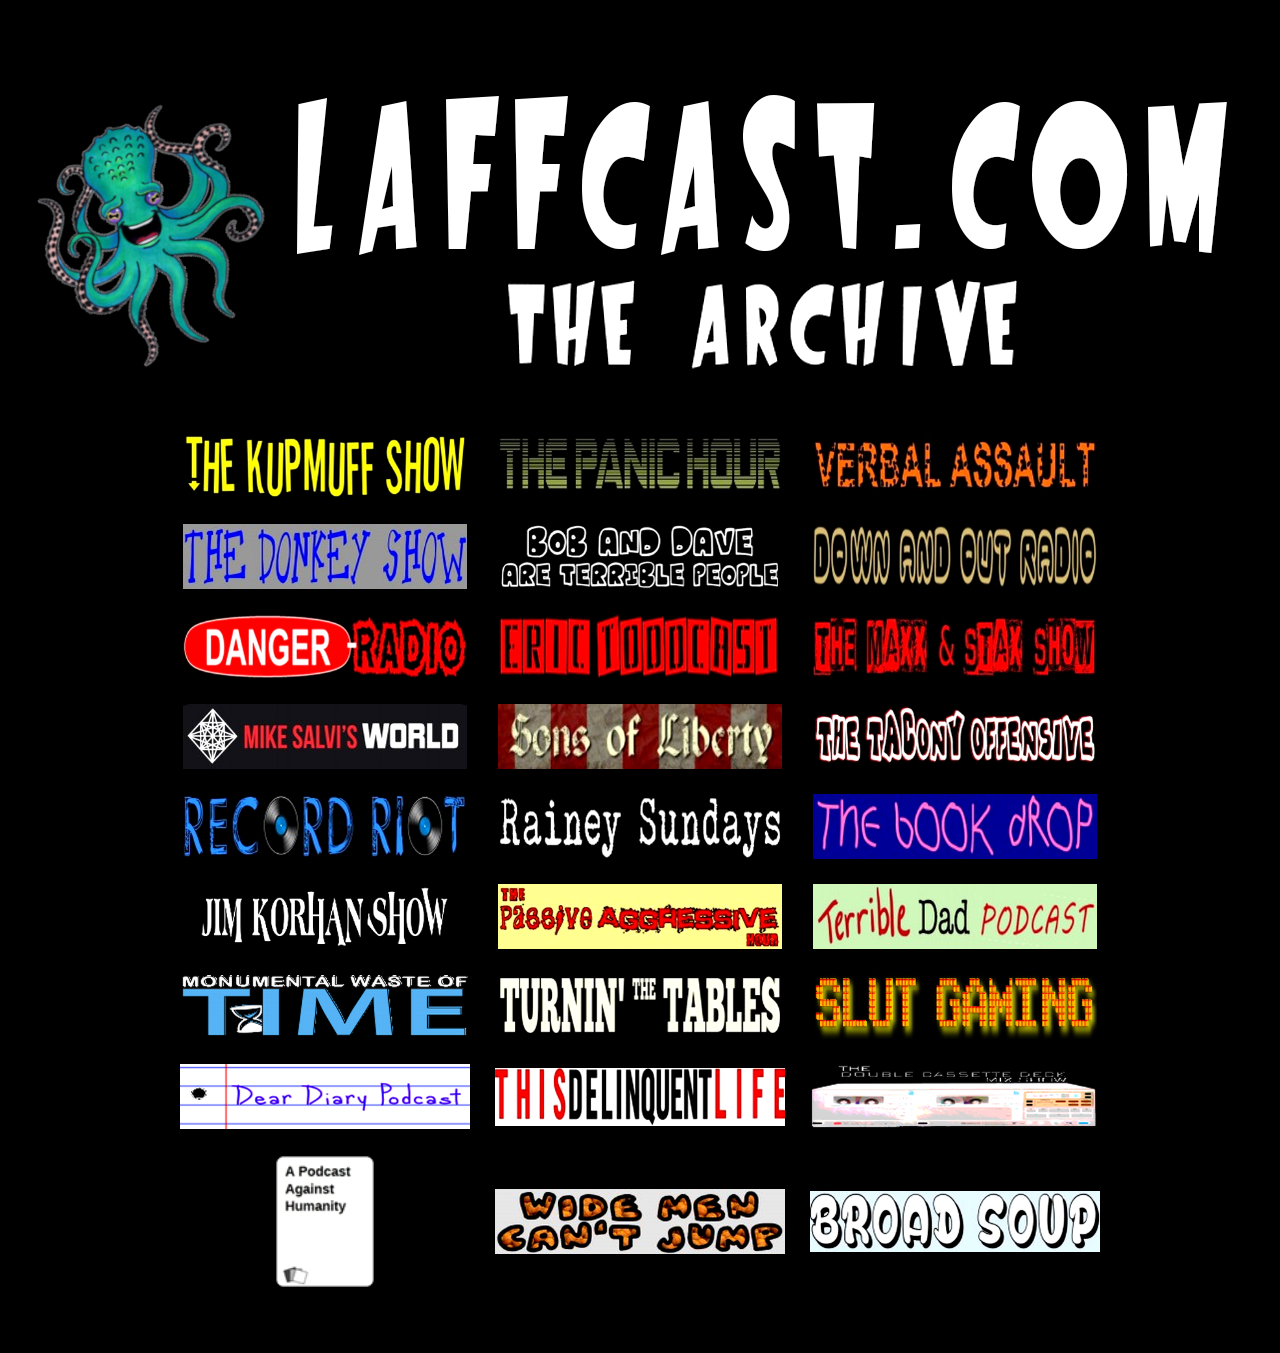
<file: index.html>
<!-- Build 22 – Full-width container, wrapper centering -->
<!DOCTYPE html>
<html lang="en">
<head>
  <meta charset="UTF-8">
  <meta http-equiv="Cache-Control" content="no-store, no-cache, must-revalidate" />
  <meta name="viewport" content="width=device-width, initial-scale=1">
  <title>Laffcast Archive</title>
  <link rel="icon" href="assets/favicon.ico" type="image/x-icon">
  <link href="https://fonts.googleapis.com/css2?family=Open+Sans:wght@400;600&display=swap" 
        rel="stylesheet">
  <style>
    * { box-sizing: border-box; margin: 0; padding: 0; }
    html, body { width:100%; height:100%; background:#000; color:#fff; font-family:'Open Sans',sans-serif; }
    .container { width:100%; padding:0 1rem; text-align: center; padding-bottom: 2rem; }
    .wrapper {
      display:flex;
      flex-direction:column;
      align-items:center;
      text-align:center;
      width:auto;
      margin:0 auto;
    }
    .header { padding:2rem 0 1rem; }
    .brand { display:inline-flex; align-items:center; }
    .brand img.mascot { max-height:240px; margin-right:1rem; }
    .titles { display:flex; flex-direction:column; align-items:center; gap:0.5rem; }
    .titles img.title { max-height:200px; }
    .titles img.subtitle { max-height:40px; opacity:0.8; }
    .grid { display:inline-grid; grid-auto-flow:row; gap:25px; grid-template-columns:auto; margin: 0 auto 2rem; }
    @media (min-width:600px) {
      .grid { grid-template-columns:repeat(2, auto); }
    }
    @media (min-width:900px) {
      .grid { grid-auto-flow:column; grid-template-columns:repeat(3, auto); grid-template-rows:repeat(9, auto); }
    }
    .show-card { display:flex; align-items:center; justify-content:center; }
    .show-card img.logo { width:290px; height:65px; object-fit:contain; }
    .show-card.apah img.logo { width:100px; height:135px; object-fit:contain; }
  </style>
</head>
<body>
  
  <div class="container">
    <div class="header">
      <img src="assets/LC-arch-banner.png" alt="Laffcast.com Presents The Archive">
    </div>
    <div class="grid" id="shows-container"></div>
  </div>

  <script>
    const shows = [
      'logos/KM-logo.png','logos/TDS-logo.png','logos/DR-logo.png','logos/MSW-logo.png',
      'logos/RR-logo.png','logos/JKS-logo.png','logos/MWOT-logo.png','logos/DDP-logo.png',
      'logos/APAH-logo.png','logos/TPH-logo.png','logos/BADATP-logo.png','logos/ETC-logo.png',
      'logos/SoLR-logo.png','logos/RS-logo.png','logos/TPAH-logo.png','logos/TTT-logo.png',
      'logos/TDL-logo.png','logos/WMCJ-logo.png','logos/VA-logo.png','logos/DAOR-logo.png',
      'logos/MSS-logo.png','logos/TTO-logo.png','logos/TBD-logo.png','logos/TDP-logo.png',
      'logos/SG-logo.png','logos/DCDMTS-logo.png','logos/BS-logo.png'
    ];
    const container = document.getElementById('shows-container');
    shows.forEach((path, idx) => {
      const card = document.createElement('div');
      card.className = 'show-card' + (idx === 8 ? ' apah' : '');
      const img = document.createElement('img');
      img.src = 'assets/' + path;
      img.alt = path.split('/')[1].replace('-logo.png','');
      img.className = 'logo';
      card.appendChild(img);
      container.appendChild(card);
    });
  </script>
</body>
</html>
</file>
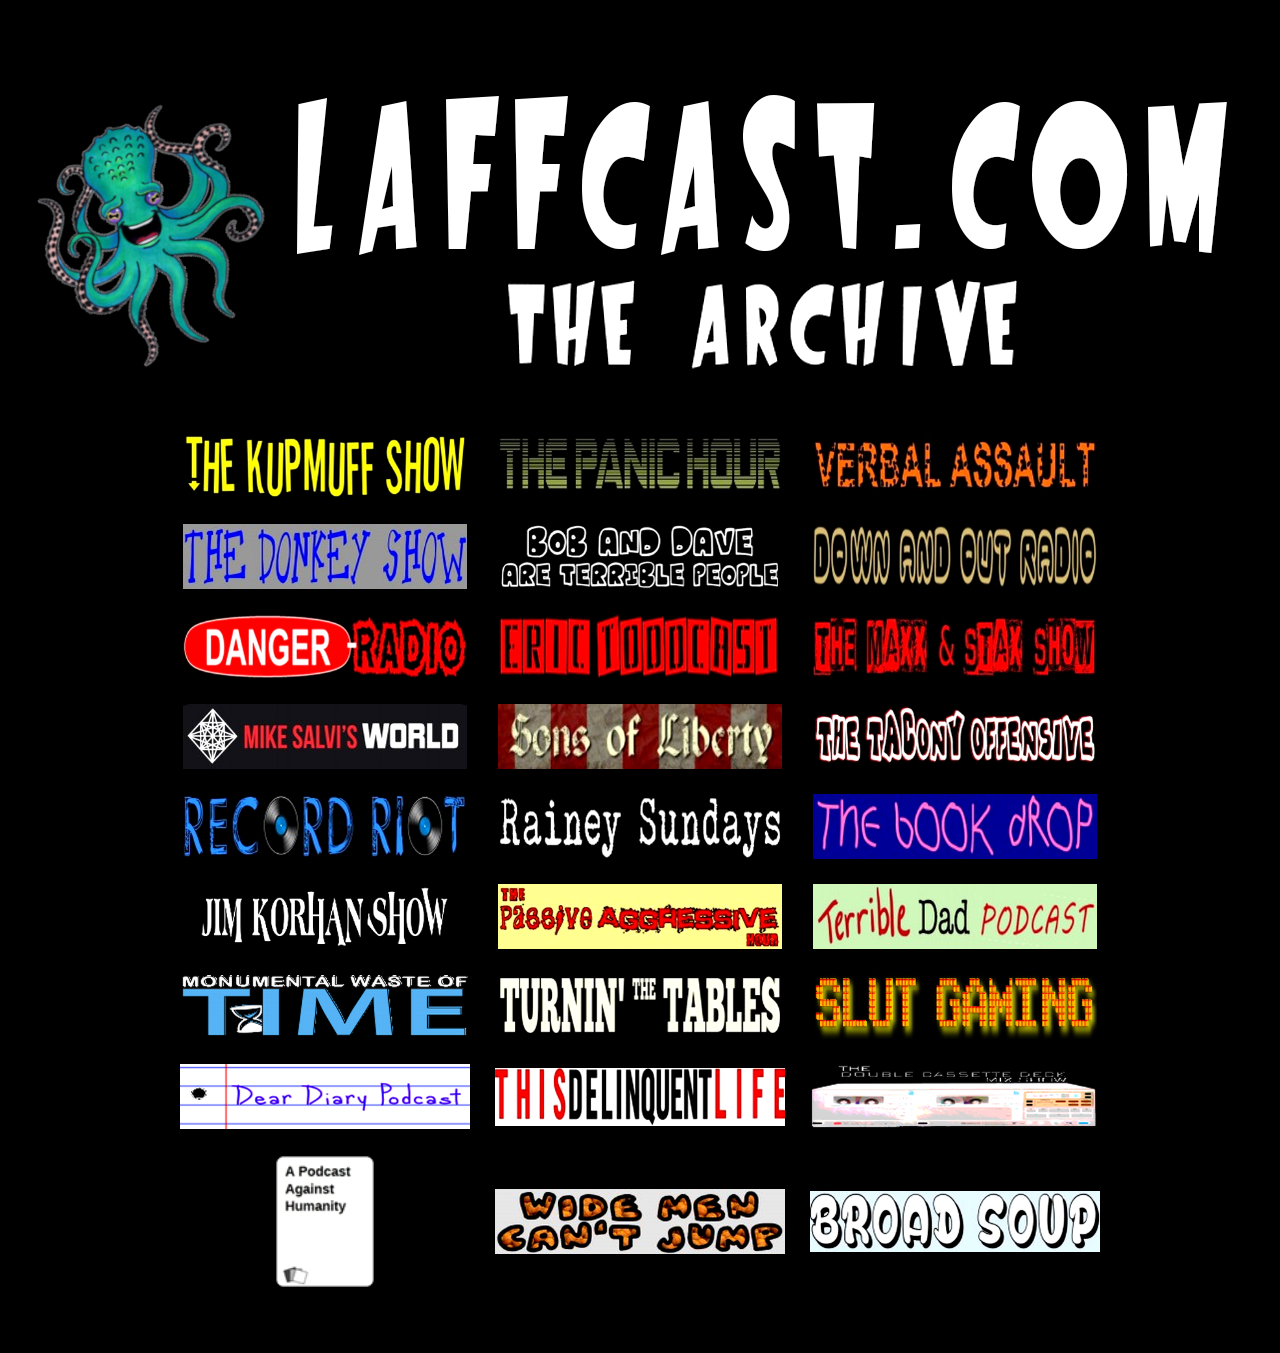
<file: Laffcast.github.io/index.html>
<!-- Build 22 – Full-width container, wrapper centering -->
<!DOCTYPE html>
<html lang="en">
<head>
  <meta charset="UTF-8">
  <meta http-equiv="Cache-Control" content="no-store, no-cache, must-revalidate" />
  <meta name="viewport" content="width=device-width, initial-scale=1">
  <title>Laffcast Archive</title>
  <link rel="icon" href="assets/favicon.ico" type="image/x-icon">
  <link href="https://fonts.googleapis.com/css2?family=Open+Sans:wght@400;600&display=swap" 
        rel="stylesheet">
  <style>
    * { box-sizing: border-box; margin: 0; padding: 0; }
    html, body { width:100%; height:100%; background:#000; color:#fff; font-family:'Open Sans',sans-serif; }
    .container { width:100%; padding:0 1rem; text-align: center; padding-bottom: 2rem; }
    .wrapper {
      display:flex;
      flex-direction:column;
      align-items:center;
      text-align:center;
      width:auto;
      margin:0 auto;
    }
    .header { padding:2rem 0 1rem; }
    .brand { display:inline-flex; align-items:center; }
    .brand img.mascot { max-height:240px; margin-right:1rem; }
    .titles { display:flex; flex-direction:column; align-items:center; gap:0.5rem; }
    .titles img.title { max-height:200px; }
    .titles img.subtitle { max-height:40px; opacity:0.8; }
    .grid { display:inline-grid; grid-auto-flow:row; gap:25px; grid-template-columns:auto; margin: 0 auto 2rem; }
    @media (min-width:600px) {
      .grid { grid-template-columns:repeat(2, auto); }
    }
    @media (min-width:900px) {
      .grid { grid-auto-flow:column; grid-template-columns:repeat(3, auto); grid-template-rows:repeat(9, auto); }
    }
    .show-card { display:flex; align-items:center; justify-content:center; }
    .show-card img.logo { width:290px; height:65px; object-fit:contain; }
    .show-card.apah img.logo { width:100px; height:135px; object-fit:contain; }
  </style>
</head>
<body>
  
  <div class="container">
    <div class="header">
      <img src="assets/LC-arch-banner.png" alt="Laffcast.com Presents The Archive">
    </div>
    <div class="grid" id="shows-container"></div>
  </div>

  <script>
    const shows = [
      'logos/KM-logo.png','logos/TDS-logo.png','logos/DR-logo.png','logos/MSW-logo.png',
      'logos/RR-logo.png','logos/JKS-logo.png','logos/MWOT-logo.png','logos/DDP-logo.png',
      'logos/APAH-logo.png','logos/TPH-logo.png','logos/BADATP-logo.png','logos/ETC-logo.png',
      'logos/SoLR-logo.png','logos/RS-logo.png','logos/TPAH-logo.png','logos/TTT-logo.png',
      'logos/TDL-logo.png','logos/WMCJ-logo.png','logos/VA-logo.png','logos/DAOR-logo.png',
      'logos/MSS-logo.png','logos/TTO-logo.png','logos/TBD-logo.png','logos/TDP-logo.png',
      'logos/SG-logo.png','logos/DCDMTS-logo.png','logos/BS-logo.png'
    ];
    const container = document.getElementById('shows-container');
    shows.forEach((path, idx) => {
      const card = document.createElement('div');
      card.className = 'show-card' + (idx === 8 ? ' apah' : '');
      const img = document.createElement('img');
      img.src = 'assets/' + path;
      img.alt = path.split('/')[1].replace('-logo.png','');
      img.className = 'logo';
      card.appendChild(img);
      container.appendChild(card);
    });
  </script>

<link rel="stylesheet" href="/kupmuff/archive-player.css">
<script type="module" src="/kupmuff/archive-player.js"></script>
</body>
</html>
</file>
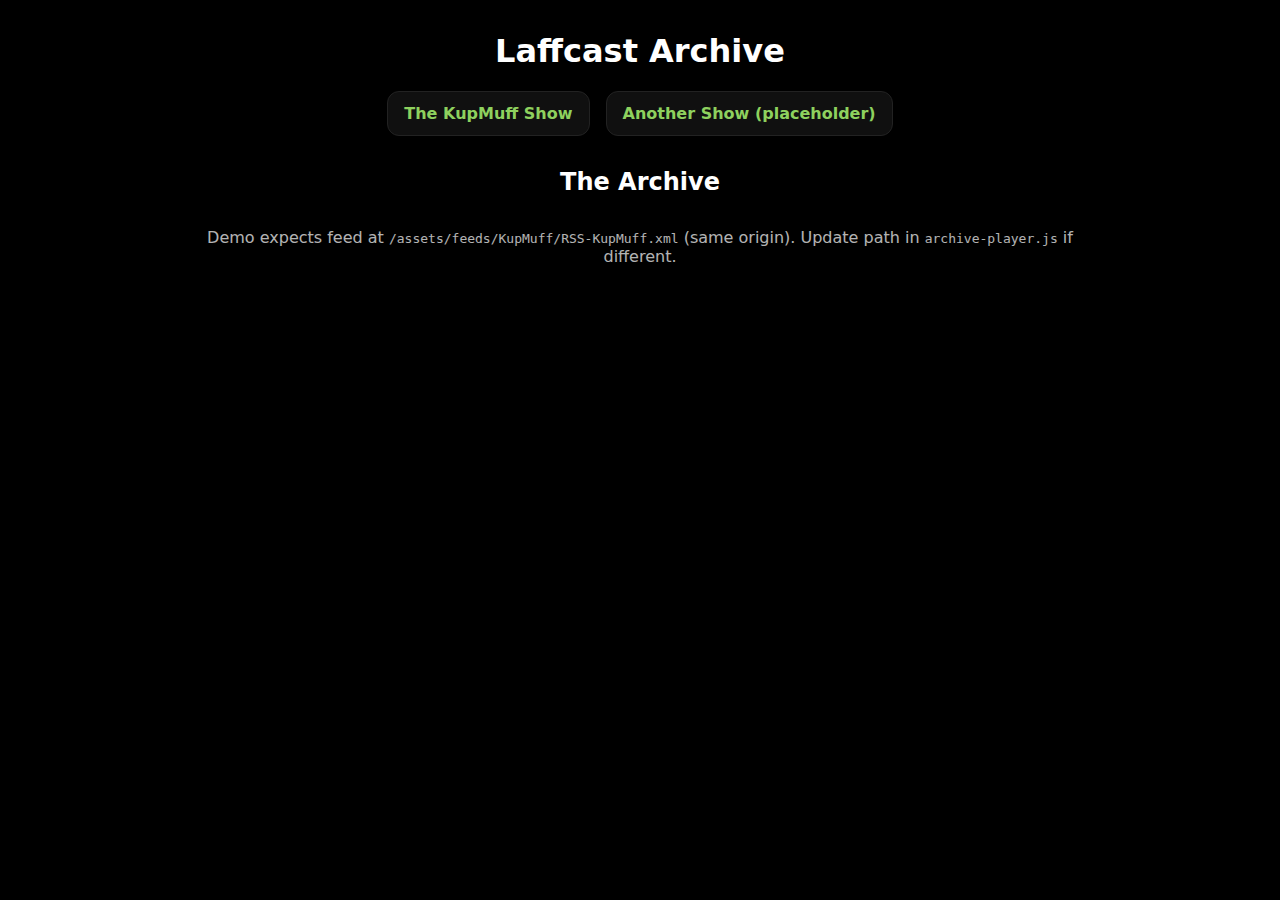
<file: kupmuff/demo.html>
<!doctype html>
<html lang="en">
<head>
  <meta charset="utf-8">
  <meta name="viewport" content="width=device-width, initial-scale=1">
  <title>KupMuff Archive Player Demo</title>
  <link rel="stylesheet" href="archive-player.css">
  <style>
    body { background:#000; color:#fff; font-family: system-ui, -apple-system, Segoe UI, Roboto, Arial, sans-serif; }
    .wrap { max-width: 900px; margin: 2rem auto; padding: 0 1rem; }
    h1, h2 { text-align:center; }
    .logo-grid { display:flex; gap:1rem; justify-content:center; margin: 1rem 0 2rem; }
    .logo { padding:0.75rem 1rem; border-radius:0.75rem; background:#101010; border:1px solid #222; }
    .logo a { color:#8ED15E; font-weight:700; text-decoration:none; }
  </style>
</head>
<body>
  <div class="wrap">
    <h1>Laffcast Archive</h1>
    <div class="logo-grid">
      <div class="logo"><a id="logo-kupmuff" href="#">The KupMuff Show</a></div>
      <div class="logo"><a href="#">Another Show (placeholder)</a></div>
    </div>

    <h2>The Archive</h2>
    <!-- Player will be injected here on click -->
    <div id="archive-player-anchor"></div>

    <p style="opacity:.7; text-align:center; margin-top:2rem;">
      Demo expects feed at <code>/assets/feeds/KupMuff/RSS-KupMuff.xml</code> (same origin). Update path in <code>archive-player.js</code> if different.
    </p>
  </div>

  <script type="module" src="archive-player.js"></script>

<link rel="stylesheet" href="/kupmuff/archive-player.css">
<script type="module" src="/kupmuff/archive-player.js"></script>
</body>
</html>
</file>
<file: kupmuff/archive-player.css>
/* Laffcast Archive Player — compact, centered, neon-friendly */
.km-archive {
  max-width: 44em;
  margin: 1.25rem auto;
  padding: 1rem 1.25rem;
  border-radius: 1rem;
  box-shadow: 0 10px 30px rgba(0,0,0,0.35);
  background: #0b0b0b;
  color: #fff;
  line-height: 1.4;
}

.km-archive__header {
  display: flex;
  flex-direction: column;
  gap: 0.25rem;
  margin-bottom: 0.5rem;
  text-align: center;
}

.km-archive__title {
  font-size: 1.125rem;
  opacity: 0.9;
  letter-spacing: 0.02em;
}

.km-archive__player {
  margin: 0.5rem 0 1rem 0;
  display: flex;
  justify-content: center;
}

.km-archive audio {
  width: 100%;
  outline: none;
  border-radius: 0.5rem;
  background: #111;
}

.km-nowplaying {
  display: inline-flex;
  flex-wrap: wrap;
  gap: 0.5rem;
  align-items: baseline;
  justify-content: center;
}

.km-pill {
  font-size: 0.75rem;
  padding: 0.15rem 0.5rem;
  border-radius: 999px;
  background: rgba(148, 242, 80, 0.12);
  border: 1px solid rgba(148, 242, 80, 0.35);
  color: #94F250;
  text-transform: uppercase;
  letter-spacing: 0.08em;
}

.km-ep-title { font-weight: 600; }
.km-ep-date { opacity: 0.7; }

.km-episodes__title {
  font-size: 0.95rem;
  margin-bottom: 0.5rem;
  opacity: 0.85;
  text-align: center;
}

.km-episodes__list {
  max-height: 14rem;
  overflow: auto;
  display: grid;
  gap: 0.4rem;
  padding-right: 0.25rem;
}

.km-ep {
  display: grid;
  grid-template-columns: 1fr auto;
  gap: 0.25rem 0.75rem;
  align-items: center;
  text-align: left;
  padding: 0.6rem 0.75rem;
  background: #151515;
  border: 1px solid rgba(255,255,255,0.08);
  border-radius: 0.75rem;
  cursor: pointer;
  transition: transform 120ms ease, border-color 120ms ease, box-shadow 120ms ease;
}

.km-ep:hover, .km-ep:focus-visible {
  transform: translateY(-1px);
  border-color: rgba(255,255,255,0.18);
  box-shadow: 0 6px 18px rgba(0,0,0,0.3);
  outline: none;
}

.km-ep--active {
  border-color: rgba(148, 242, 80, 0.7);
  box-shadow: 0 0 20px rgba(148, 242, 80, 0.25);
}

.km-ep__title { font-size: 0.95rem; font-weight: 600; }
.km-ep__meta  { font-size: 0.85rem; opacity: 0.7; justify-self: end; }

.km-btn {
  display: inline-flex;
  align-items: center;
  justify-content: center;
  margin: 0.75rem auto 0;
  padding: 0.6rem 0.9rem;
  border-radius: 999px;
  border: 1px solid rgba(255,255,255,0.18);
  background: #121212;
  color: #fff;
  font-weight: 600;
  cursor: pointer;
  transition: transform 120ms ease, box-shadow 120ms ease;
}

.km-btn:hover, .km-btn:focus-visible {
  transform: translateY(-1px);
  box-shadow: 0 6px 18px rgba(0,0,0,0.3);
  outline: none;
}

.km-error {
  margin-top: 1rem;
  color: #ff9aa2;
  text-align: center;
}
</file>
